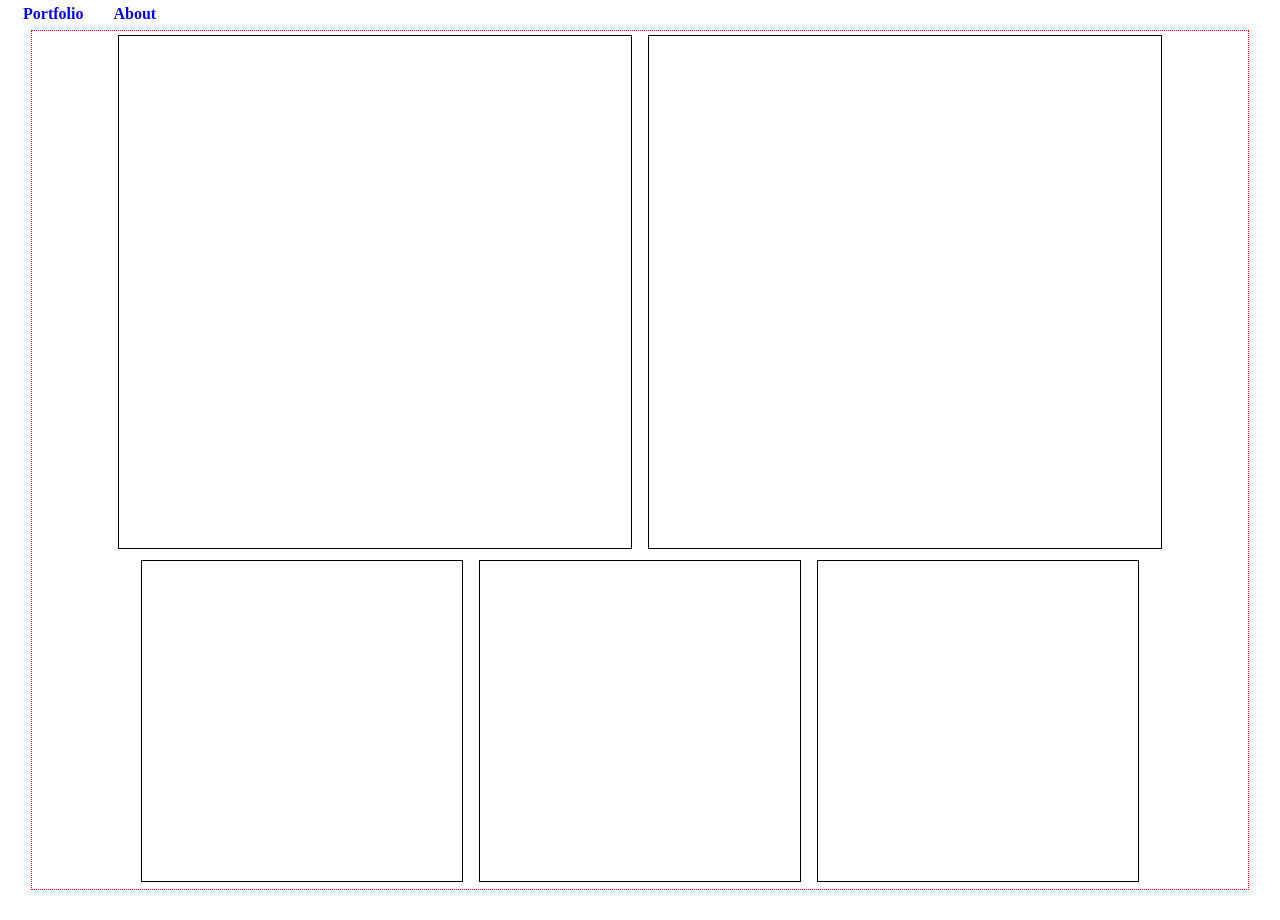
<file: index.html>
<!DOCTYPE html>
<html>
<head>
	<title>Portfolio Page - Thursday April 6th Git Exercise</title>
	<link rel="stylesheet" type="text/css" href="styles.css">
	<meta name="viewport" content="width=device-width, initial-scale=1">
</head>
<body>
	<div class="nav-bar">
		<a href="index.html">
			<div class="nav-item">Portfolio</div>
		</a>
		<a href="about.html">
			<div class="nav-item">About</div>
		</a>
	</div>

	<div class="main-container">
		<div class="top-row">
			<div class="gallery-item"></div>
			<div class="gallery-item"></div>
		</div>
		<div class="second-row">
			<div class="gallery-item"></div>
			<div class="gallery-item"></div>
			<div class="gallery-item"></div>
		</div>
	</div>
	
</body>
</html>
</file>
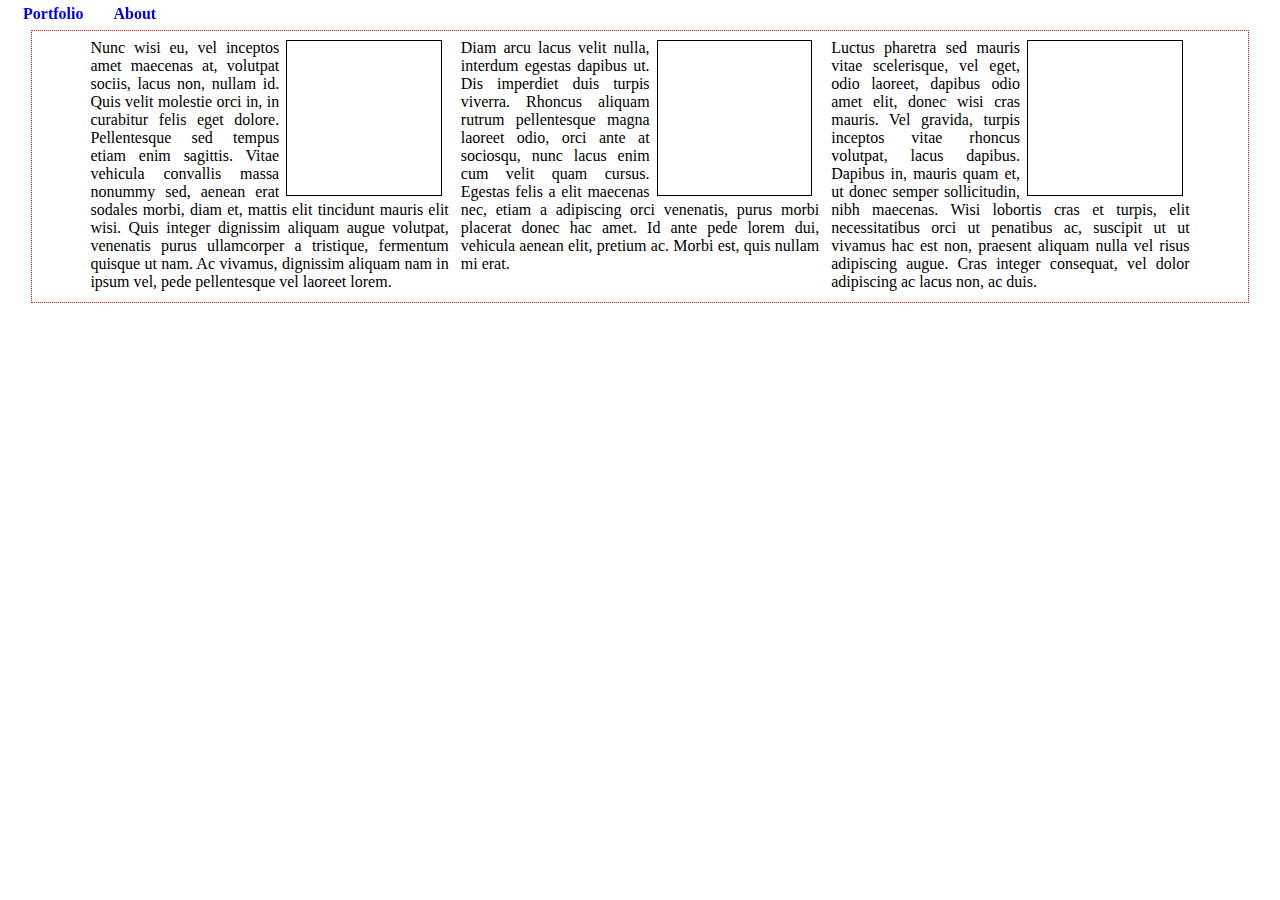
<file: about.html>
<!DOCTYPE html>
<html>
<head>
	<title>About - Thursday 6th Git Exercise</title>
	<link rel="stylesheet" type="text/css" href="styles.css">
	<meta name="viewport" content="width=device-width, initial-scale=1">
</head>
<body>
	<div class="nav-bar">
		<a href="index.html">
			<div class="nav-item">Portfolio</div>
		</a>
		<a href="about.html">
			<div class="nav-item">About</div>
		</a>
	</div>
	<div class="main-container">
		<div class="text-column">
			<div class="small-img"></div>
			<p>
				Nunc wisi eu, vel inceptos amet maecenas at, volutpat sociis, lacus non, nullam id. Quis velit molestie orci in, in curabitur felis eget dolore. Pellentesque sed tempus etiam enim sagittis. Vitae vehicula convallis massa nonummy sed, aenean erat sodales morbi, diam et, mattis elit tincidunt mauris elit wisi. Quis integer dignissim aliquam augue volutpat, venenatis purus ullamcorper a tristique, fermentum quisque ut nam. Ac vivamus, dignissim aliquam nam in ipsum vel, pede pellentesque vel laoreet lorem.
			</p>
		</div>
		<div class="text-column">
			<div class="small-img"></div>
			<p>
				Diam arcu lacus velit nulla, interdum egestas dapibus ut. Dis imperdiet duis turpis viverra. Rhoncus aliquam rutrum pellentesque magna laoreet odio, orci ante at sociosqu, nunc lacus enim cum velit quam cursus. Egestas felis a elit maecenas nec, etiam a adipiscing orci venenatis, purus morbi placerat donec hac amet. Id ante pede lorem dui, vehicula aenean elit, pretium ac. Morbi est, quis nullam mi erat.
			</p>
		</div>
		<div class="text-column">
			<div class="small-img"></div>
			<p>
				Luctus pharetra sed mauris vitae scelerisque, vel eget, odio laoreet, dapibus odio amet elit, donec wisi cras mauris. Vel gravida, turpis inceptos vitae rhoncus volutpat, lacus dapibus. Dapibus in, mauris quam et, ut donec semper sollicitudin, nibh maecenas. Wisi lobortis cras et turpis, elit necessitatibus orci ut penatibus ac, suscipit ut ut vivamus hac est non, praesent aliquam nulla vel risus adipiscing augue. Cras integer consequat, vel dolor adipiscing ac lacus non, ac duis.
			</p>
		</div>

	</div>
</body>
</html>
</file>
<file: styles.css>
.main-container {
	width: 95vw;
	margin: 30px auto;
	display: flex;
	justify-content: center;
	flex-wrap: wrap;
	border: 1px dotted red;
}

.nav-bar {
	font-family: Verdana;
	font-weight: bold;
	position: fixed;
	top: 0;
	z-index: -1;
	display: flex;
	justify-content: center;
}

.nav-item {
	display: inline-block;
	padding: 5px 15px;
}

/*Styles for portfolio page index.html*/

.gallery-item {
	border: 1px solid black;
	display: inline-block;
}

.top-row .gallery-item {
	width: 40vw;
	height: 40vw;
	margin: 4px 6px;
}

.second-row .gallery-item {
	width: 25vw;
	height: 25vw;
	margin: 3px 6px;
}


/*Styles for about page about.html*/

.text-column {
	display: inline-block;
	text-align: justify;
	width: 28vw;
	margin: 6px;
}

.text-column p {
	margin: 2px 0 5px 0;
}

.small-img {
	float: right;
	width: 12vw;
	height: 12vw;
	margin: 3px 7px;
	border: 1px solid black;
}
</file>
